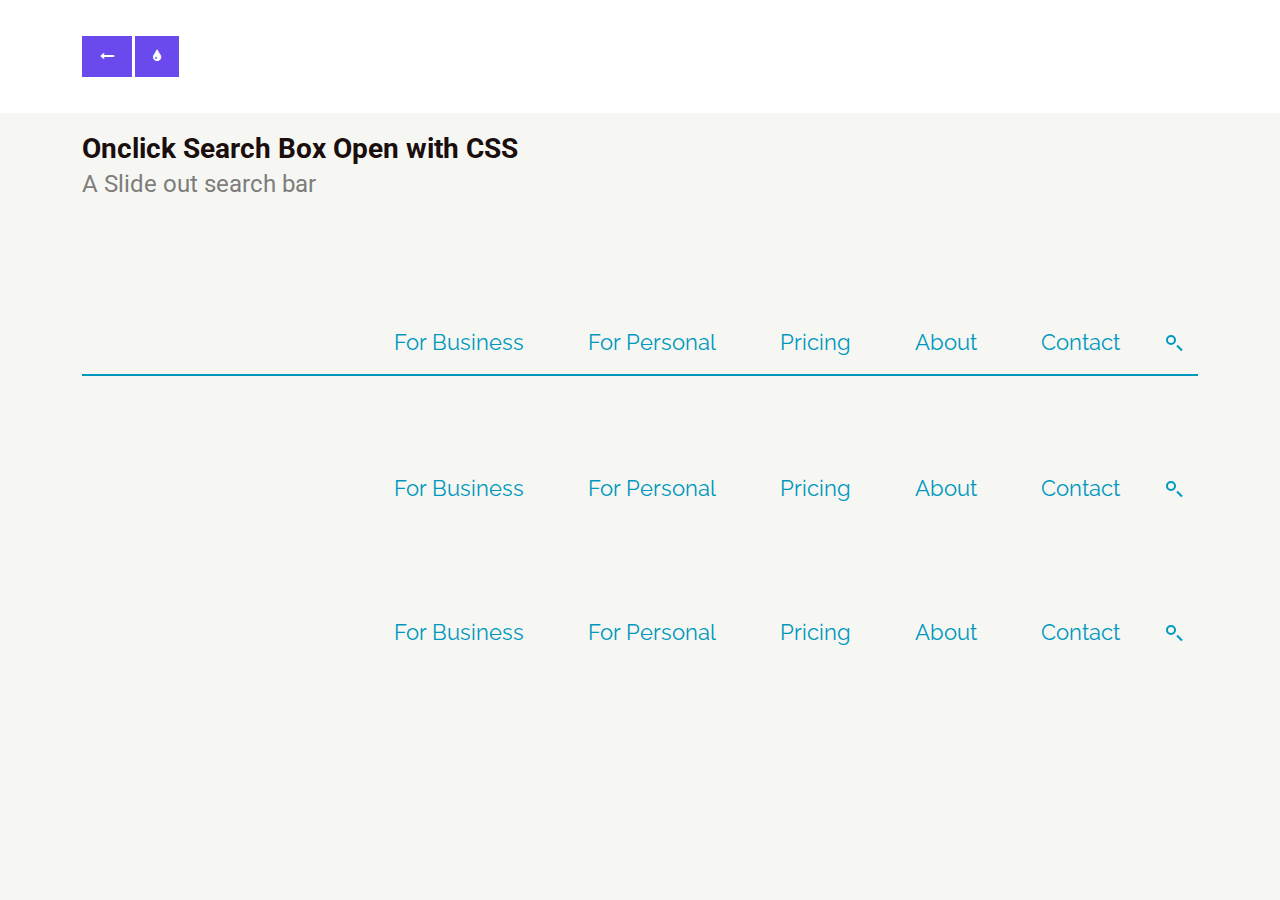
<file: index.html>
<!DOCTYPE html>
<html lang="en">
<head>
    <meta charset="UTF-8" />
    <meta http-equiv="X-UA-Compatible" content="IE=edge,chrome=1"> 
    <meta name="viewport" content="width=device-width, initial-scale=1.0"> 
    <title>Create Onclick Search Box Open with CSS</title>
    <meta name="description" content="Are you looking for an animated search box which slideout when click on a search button. It is perfect to use on header next to navigation bar." />
    <meta name="author" content="Frontendscript" />
    <link rel="stylesheet" href="https://maxcdn.bootstrapcdn.com/font-awesome/4.6.1/css/font-awesome.min.css">
    <!--Only for demo purpose - no need to add.-->
    <link rel="stylesheet" type="text/css" href="demo.css" />
    
    <link rel="stylesheet" type="text/css" href="slideout.css" />
    <script async src="https://cdnjs.cloudflare.com/ajax/libs/jquery/2.1.3/jquery.min.js"></script>
    <script type="text/javascript">
		$( document ).ready(function() {
			$('.header').on('click', '.search-toggle', function(e) {
			  var selector = $(this).data('selector');
			
			  $(selector).toggleClass('show').find('.search-input').focus();
			  $(this).toggleClass('active');
			
			  e.preventDefault();
			});
		});
	</script>
</head>
<body>
		
<div class="ScriptTop">
    <div class="rt-container">
        <div class="col-rt-1">

                <ul>
                    <li><a tooltip="Previous Demo" href="http://frontendscript.com/demo/animated-sticky-header-on-scroll"><i class="fa fa-long-arrow-left"></i></a></li>
                    <li><a tooltip="Back to the Article" href="http://frontendscript.com/?p=74"><i class="fa fa-tint"></i></a></li>
                </ul>

            <!--<h1>Flutter.<span>With Lightbox</span>
            </h1>-->
        </div>
        <div class="col-rt-5">
            <center>
            	<script async src="//pagead2.googlesyndication.com/pagead/js/adsbygoogle.js"></script>
                <!-- Responsive Ads Unite -->
                <ins class="adsbygoogle"
                     style="display:block"
                     data-ad-client="ca-pub-5698749181618828"
                     data-ad-slot="4631887197"
                     data-ad-format="horizontal"></ins>
                <script>
                (adsbygoogle = window.adsbygoogle || []).push({});
                </script>
    		</center>
        </div>
    </div>
</div>

<header class="ScriptHeader">
    <div class="rt-container">
    	<div class="col-rt-12">
        	<h1>Onclick Search Box Open with CSS</h1>
            <h2>A Slide out search bar</h2>
        </div>
    </div>
</header>


<section>
    <div class="rt-container">
          <div class="col-rt-12">
              
              <header id="header-1" class="header">
                  <nav class="header-nav">
                    <div class="search-button">
                      <a href="#" class="search-toggle" data-selector="#header-1"></a>
                    </div>
                    <ul class="menu">
                      <li><a href="#">For Business</a></li>
                      <li><a href="#">For Personal</a></li>
                      <li><a href="#">Pricing</a></li>
                      <li><a href="#">About</a></li>
                      <li><a href="#">Contact</a></li>
                    </ul>
                    <form action="" class="search-box">
                      <input type="text" class="text search-input" placeholder="Type here to search..." />
                    </form>
                  </nav>
                </header>
                
                <header id="header-2" class="header">
                  <nav class="header-nav">
                    <div class="search-button">
                      <a href="#" class="search-toggle" data-selector="#header-2"></a>
                    </div>
                    <ul class="menu">
                      <li><a href="#">For Business</a></li>
                      <li><a href="#">For Personal</a></li>
                      <li><a href="#">Pricing</a></li>
                      <li><a href="#">About</a></li>
                      <li><a href="#">Contact</a></li>
                    </ul>
                    <form action="" class="search-box">
                      <input type="text" class="text search-input" placeholder="Type here to search..." />
                    </form>
                  </nav>
                </header>
                
                <header id="header-3" class="header">
                  <nav class="header-nav">
                    <div class="search-button">
                      <a href="#" class="search-toggle" data-selector="#header-3"></a>
                    </div>
                    <ul class="menu">
                      <li><a href="#">For Business</a></li>
                      <li><a href="#">For Personal</a></li>
                      <li><a href="#">Pricing</a></li>
                      <li><a href="#">About</a></li>
                      <li><a href="#">Contact</a></li>
                    </ul>
                    <form action="" class="search-box">
                      <input type="text" class="text search-input" placeholder="Type here to search..." />
                    </form>
                  </nav>
                </header>
              
              
		</div>
    </div>
</section>
     
     <!-- Global site tag (gtag.js) - Google Analytics -->
	<script async src="https://www.googletagmanager.com/gtag/js?id=UA-121888571-1"></script>
    <script>
      window.dataLayer = window.dataLayer || [];
      function gtag(){dataLayer.push(arguments);}
      gtag('js', new Date());
    
      gtag('config', 'UA-121888571-1');
    </script>
	</body>
</html>
</file>
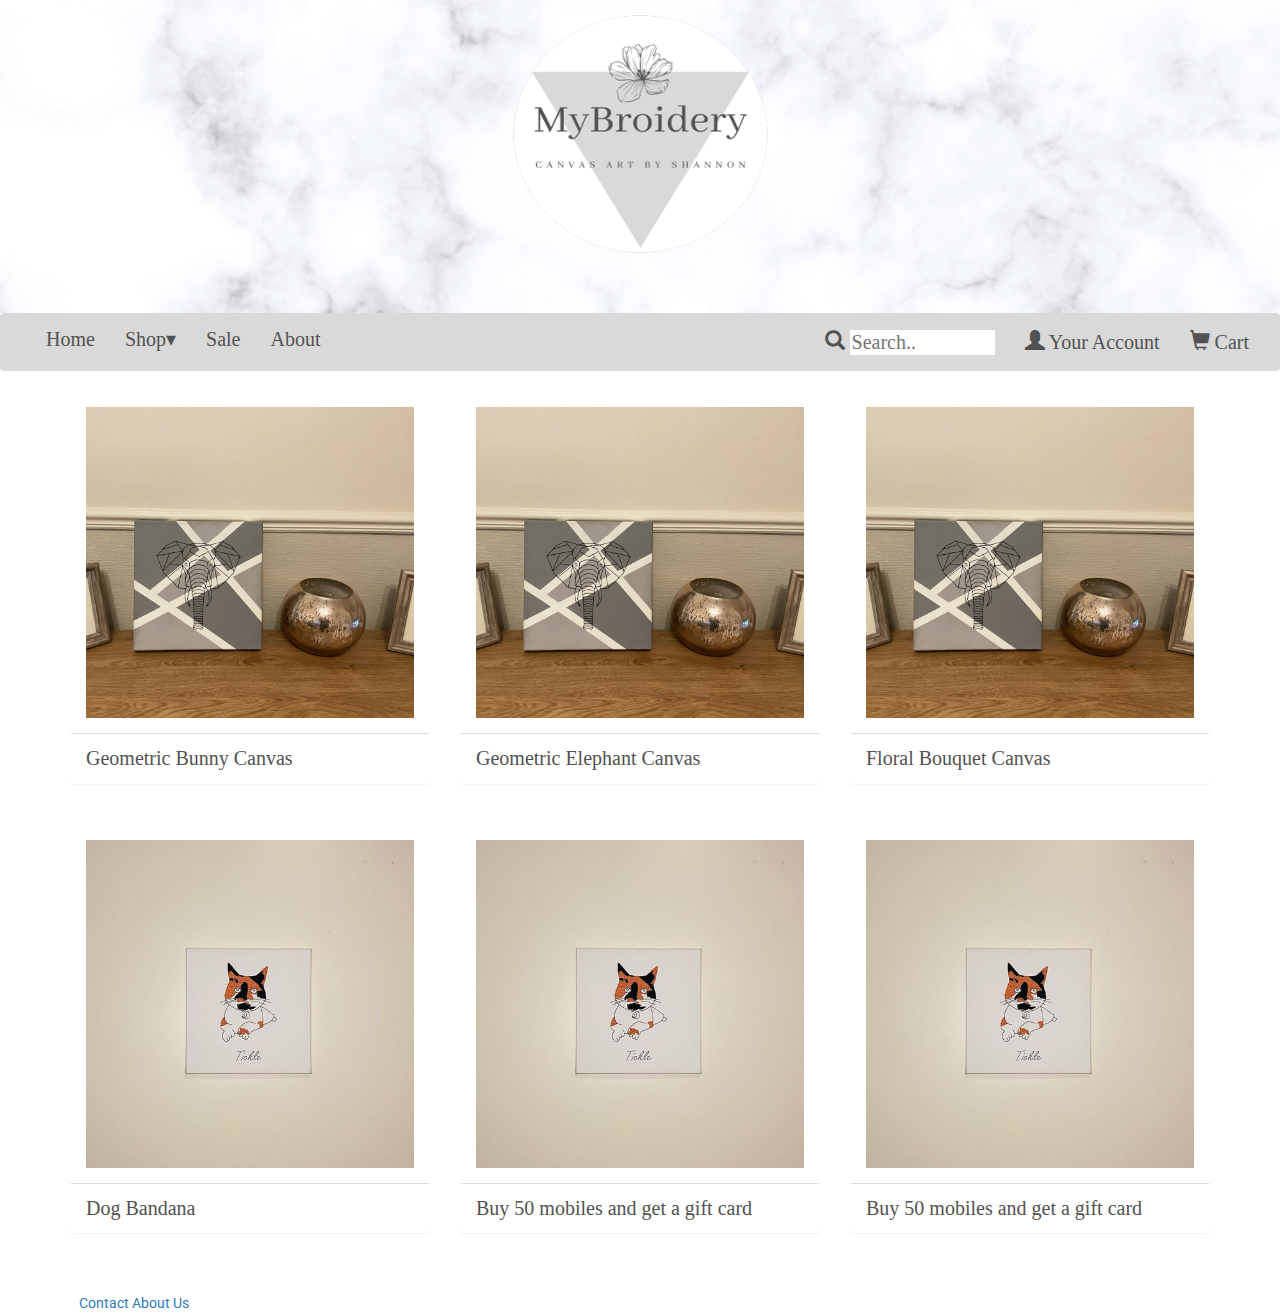
<file: home.html>
<!DOCTYPE html>
<html>
<head>
    <link rel = "icon" href = "Logo.png">
    <title>MyBroidery</title>
    <link rel="stylesheet" href="stylesheet.css">
    <meta charset="utf-8">
    <meta name="viewport" content="width=device-width, initial-scale=1">
    <script src="https://ajax.googleapis.com/ajax/libs/jquery/3.5.1/jquery.min.js"></script>
    <script src="https://maxcdn.bootstrapcdn.com/bootstrap/3.4.1/js/bootstrap.min.js"></script>
    <link rel="stylesheet" href="https://maxcdn.bootstrapcdn.com/bootstrap/3.4.1/css/bootstrap.min.css">
    <link rel="stylesheet" href = "https://stackpath.bootstrapcdn.com/font-awesome/4.7.0/css/font-awesome.min.css">
    <link rel="stylesheet" type="text/css" href="slideout.css" />
    <script async src="https://cdnjs.cloudflare.com/ajax/libs/jquery/2.1.3/jquery.min.js"></script>
</head>
<body>
<div class="jumbotron" style = "margin-bottom:0px">
  <div class="container text-center"> 
      <img src="Logo.png" class = "logo" alt="MyBroideryLogo">
    </div>
</div>
<nav class="navbar" id = "navbar">
  <div class="container-fluid">
    <div class="navbar-header">
      <button type="button" class="navbar-toggle" data-toggle="collapse" data-target="#myNavbar">
        <span class="icon-bar"></span>
        <span class="icon-bar"></span>
        <span class="icon-bar"></span>                        
      </button>
    </div>
    <div class="collapse navbar-collapse" id="myNavbar">
      <ul class="nav navbar-nav">
        <li><a class = "active" href="home.html">Home</a></li>
          <li><a href="#" class = "dropdown" id = "dropdownMenuButton" data-toggle = "dropdown" aria-haspopup="true" aria-expanded="false">Shop▾</a>
            <div class="dropdown-menu" aria-labelledby="dropdownMenuButton">
                <a class="dropdown-item" href="homedecor.html">Home Decor</a>
                <a class="dropdown-item" href="clothing.html">Clothing</a>
                <a class="dropdown-item" href="baby.html">Baby</a>
                <a class="dropdown-item" href="pet.html">Pet Accessories</a>
            </div>
            </li>
          <li><a href="sale.html">Sale</a></li>
          <li><a href="about.html">About</a></li>
        </ul>
        <ul class="nav navbar-nav navbar-right">
            <li><a><span class = "glyphicon glyphicon-search"></span> <input type="text" name="search" placeholder="Search.."></a></li>
            <li><a href="createlogin.html"><span class="glyphicon glyphicon-user"></span> Your Account</a></li>
            <li><a href="cart.html"><span class="glyphicon glyphicon-shopping-cart"></span> Cart</a></li>
        </ul>
      </div>
    </div>
    </nav>
<div class="container">    
  <div class="row">
    <div class="col-sm-4">
      <div class="panel panel-primary">
        <div class="panel-body"><img src="Elephant.jpg" class="img-responsive" style="width: 100%" alt="Image"></div>
        <div class="panel-footer"> Geometric Bunny Canvas </div>
      </div>
    </div>
    <div class="col-sm-4"> 
      <div class="panel panel-primary">
        <div class="panel-body"><img src="Elephant.jpg" class="img-responsive" style="width:100%" alt="Image"></div>
        <div class="panel-footer"> Geometric Elephant Canvas </div>
      </div>
    </div>
    <div class="col-sm-4"> 
      <div class="panel panel-primary">
        <div class="panel-body"><img src="Elephant.jpg" class="img-responsive" style="width:100%" alt="Image"></div>
        <div class="panel-footer">Floral Bouquet Canvas</div>
      </div>
    </div>
  </div>
</div><br>

<div class="container">    
  <div class="row">
    <div class="col-sm-4">
      <div class="panel panel-primary">
        <div class="panel-body"><img src="Tickle.jpg" class="img-responsive" style="width:100%" alt="Image"></div>
        <div class="panel-footer">Dog Bandana</div>
      </div>
    </div>
    <div class="col-sm-4"> 
      <div class="panel panel-primary">
        <div class="panel-body"><img src="Tickle.jpg" class="img-responsive" style="width:100%" alt="Image"></div>
        <div class="panel-footer">Buy 50 mobiles and get a gift card</div>
      </div>
    </div>
    <div class="col-sm-4"> 
      <div class="panel panel-primary">
        <div class="panel-body"><img src="Tickle.jpg" class="img-responsive" style="width:100%" alt="Image"></div>
        <div class="panel-footer">Buy 50 mobiles and get a gift card</div>
      </div>
    </div>
  </div>
</div><br><br>
</body>
<footer class="container-fluid text-left" style = "margin-left: 5%">
<a href = "contact.html"> Contact </a><a href = "About.html"> About Us </a>
</footer>
</file>
<file: demo.css>
/* ******************************************************
	Demo Purpose Only - May not require to add.
*********************************************************/

@import url(https://fonts.googleapis.com/css?family=Jaldi:400,700);
@import url(http://fonts.googleapis.com/css?family=Lato:400,300,300italic,400italic,700,700italic,900);
@import url('https://fonts.googleapis.com/css?family=Raleway:400,500,600,700,800,900');
@import url(https://fonts.googleapis.com/css?family=Lato:400,300,700,900);

html {
  box-sizing: border-box;
}
*, *:before, *:after {
  box-sizing: inherit;
}

article, header, section, aside, details, figcaption, figure, footer, header, hgroup, main, nav, section, summary {
    display: block;
}
body {
    background:#f6f7f2 none repeat scroll 0 0;
    color: #000;
    font-family: "Raleway",sans-serif;
    font-size: 100%;
    line-height: 24px;
    margin: 0;
	padding:0;
}
a{
	font-family: "Raleway",sans-serif;
	text-decoration: none;
	outline: none;
}
a:hover, a:focus {
	color: #373e18;
}
section {
    float: left;
    width: 100%;
	 margin-top:2em;
	 margin-bottom:2em;
}
h2 {
    color: #1a0e0e;
    font-size: 26px;
    font-weight: 700;
    margin: 0;
    text-align: left;
    line-height: normal;
}
h2 span {
    display: block;
    padding: 0;
    font-size: 18px;
    opacity: 0.7;
    margin-top: 5px;
}

/* ******************************************************
	Header
*********************************************************/

.ScriptTop {
    background: #fff none repeat scroll 0 0;
    float: left;
    font-size: 0.69em;
    font-weight: 600;
    line-height: 2.2;
    padding: 12px 0;
    text-transform: uppercase;
    width: 100%;
}

/* To Navigation Style 1*/
.ScriptTop ul {
    margin: 24px 0;
    padding: 0;
    text-align: left;
}
.ScriptTop li{
	list-style:none;	
	display:inline-block;
}
.ScriptTop li a {
    background: #6a4aed none repeat scroll 0 0;
    color: #fff;
    display: inline-block;
    font-size: 14px;
    font-weight: 600;
    padding: 5px 18px;
    text-decoration: none;
    text-transform: capitalize;
}
.ScriptTop li a:hover{
	background:#000;
	color:#fff;
}


/* Header*/
.ScriptHeader {
    float: left;
    width: 100%;
    margin-top:1.2em;
}
.ScriptHeader h1{
    color: #1a0e0e;
    font-size: 28px;
    font-weight: 700;
    margin: 0;
    text-align: left;
    line-height: normal;
}
.ScriptHeader h1 span {
    display: block;
    padding: 0;
    font-size: 22px;
    opacity: 0.7;
    margin-top: 5px;
}
.ScriptHeader span {
    display: block;
    padding: 0;
    font-size: 22px;
    opacity: 0.7;
    margin-top: 5px;
}
.ScriptHeader h2 {
    color: #7e7c7c;
    font-size: 24px;
    font-weight: 400;
    margin: 5px 0 0;
    text-align: left;
    line-height: normal;
}



/* tooltip*/
/* START TOOLTIP STYLES */
[tooltip] {
  position: relative; /* opinion 1 */
}

/* Applies to all tooltips */
[tooltip]::before,
[tooltip]::after {
  text-transform: none; /* opinion 2 */
  font-size: .9em; /* opinion 3 */
  line-height: 1;
  user-select: none;
  pointer-events: none;
  position: absolute;
  display: none;
  opacity: 0;
}
[tooltip]::before {
  content: '';
  border: 5px solid transparent; /* opinion 4 */
  z-index: 1001; /* absurdity 1 */
}
[tooltip]::after {
  content: attr(tooltip); /* magic! */
  
  /* most of the rest of this is opinion */
  font-family: Helvetica, sans-serif;
  text-align: center;
  
  /* 
    Let the content set the size of the tooltips 
    but this will also keep them from being obnoxious
    */
  min-width: 3em;
  max-width: 21em;
  white-space: nowrap;
  overflow: hidden;
  text-overflow: ellipsis;
  padding: 1ch 1.5ch;
  border-radius: .3ch;
  background: #333;
  color: #fff;
  z-index: 1000; /* absurdity 2 */
}

/* Make the tooltips respond to hover */
[tooltip]:hover::before,
[tooltip]:hover::after {
  display: block;
}

/* don't show empty tooltips */
[tooltip='']::before,
[tooltip='']::after {
  display: none !important;
}

/* FLOW: UP */
[tooltip]:not([flow])::before,
[tooltip][flow^="up"]::before {
  bottom: 100%;
  border-bottom-width: 0;
  border-top-color: #333;
}
[tooltip]:not([flow])::after,
[tooltip][flow^="up"]::after {
  bottom: calc(100% + 5px);
}
[tooltip]:not([flow])::before,
[tooltip]:not([flow])::after,
[tooltip][flow^="up"]::before,
[tooltip][flow^="up"]::after {
  left: 50%;
  transform: translate(-50%, -.5em);
}

/* FLOW: DOWN */
[tooltip][flow^="down"]::before {
  top: 100%;
  border-top-width: 0;
  border-bottom-color: #333;
}
[tooltip][flow^="down"]::after {
  top: calc(100% + 5px);
}
[tooltip][flow^="down"]::before,
[tooltip][flow^="down"]::after {
  left: 50%;
  transform: translate(-50%, .5em);
}

/* FLOW: LEFT */
[tooltip][flow^="left"]::before {
  top: 50%;
  border-right-width: 0;
  border-left-color: #333;
  left: calc(0em - 5px);
  transform: translate(-.5em, -50%);
}
[tooltip][flow^="left"]::after {
  top: 50%;
  right: calc(100% + 5px);
  transform: translate(-.5em, -50%);
}

/* FLOW: RIGHT */
[tooltip][flow^="right"]::before {
  top: 50%;
  border-left-width: 0;
  border-right-color: #333;
  right: calc(0em - 5px);
  transform: translate(.5em, -50%);
}
[tooltip][flow^="right"]::after {
  top: 50%;
  left: calc(100% + 5px);
  transform: translate(.5em, -50%);
}

/* KEYFRAMES */
@keyframes tooltips-vert {
  to {
    opacity: .9;
    transform: translate(-50%, 0);
  }
}

@keyframes tooltips-horz {
  to {
    opacity: .9;
    transform: translate(0, -50%);
  }
}

/* FX All The Things */ 
[tooltip]:not([flow]):hover::before,
[tooltip]:not([flow]):hover::after,
[tooltip][flow^="up"]:hover::before,
[tooltip][flow^="up"]:hover::after,
[tooltip][flow^="down"]:hover::before,
[tooltip][flow^="down"]:hover::after {
  animation: tooltips-vert 300ms ease-out forwards;
}

[tooltip][flow^="left"]:hover::before,
[tooltip][flow^="left"]:hover::after,
[tooltip][flow^="right"]:hover::before,
[tooltip][flow^="right"]:hover::after {
  animation: tooltips-horz 300ms ease-out forwards;
}


/* ******************************************************
	Responsive Grids
*********************************************************/

.rt-container {
	margin: 0 auto;
	padding-left:12px;
	padding-right:12px;
}
.rt-row:before, .rt-row:after {
  display: table;
  line-height: 0;
  content: "";
}

.rt-row:after {
  clear: both;
}
[class^="col-rt-"] {
  box-sizing: border-box;
  -webkit-box-sizing: border-box;
  -moz-box-sizing: border-box;
  -o-box-sizing: border-box;
  -ms-box-sizing: border-box;
  padding: 0 15px;
  min-height: 1px;
  position: relative;
}


@media (min-width: 768px) {
  .rt-container {
    width: 750px;
  }
  [class^="col-rt-"] {
    float: left;
    width: 49.9999999999%;
  }
  .col-rt-6, .col-rt-12 {
    width: 100%;
  }
  
}

@media (min-width: 1200px) {
	.rt-container {
		width: 1170px;
	}
	.col-rt-1 {
		width:16.6%;
	}
	.col-rt-2 {
		width:33.33%;
	}
	.col-rt-3 {
		width:50%;
	}
	.col-rt-4 {
		width: 66.664%;
	}
	.col-rt-5 {
		width: 83.33%;
	}
	

}

@media only screen and (min-width:240px) and (max-width: 768px){
	 .ScriptTop h1, .ScriptTop ul {
		text-align: center;
	}
	.ScriptTop h1{
		margin-top:0;
		margin-bottom:15px;
	}
	.ScriptTop ul{
		 margin-top:12px;		
	}
	
	.ScriptHeader h1,
	.ScriptHeader h2, 
	.scriptnav ul{
		text-align:center;	
	}
	.scriptnav ul{
		 margin-top:12px;		
	}
	
	
}
</file>
<file: slideout.css>
@import url(https://fonts.googleapis.com/css?family=Roboto:400);
body {
  font-family: 'Roboto', sans-serif;
}

.header {
  margin: 5em 0 0;
}

.header-nav {
  position: relative;
  padding-right: 3em;
}
.header-nav:before, .header-nav:after {
  content: '';
  display: table;
}
.header-nav:after {
  clear: both;
}

.menu {
  display: inline-block;
  float: right;
  list-style-type: none;
  margin: 0;
  padding: 0;
}
.menu li {
  display: inline-block;
}
.menu li a {
    color: #0097bf;
    display: block;
    padding: 20px 30px;
    position: relative;
    transition: color 0.3s;
    text-decoration: none;
	font-size:22px;
}
.menu li a:hover{
	color:#0a283c;	
}
.search-button {
  position: absolute;
  right: 20px;
  top: 50%;
  -webkit-transform: translate(0, -50%);
          transform: translate(0, -50%);
}

.search-toggle {
  position: relative;
  display: block;
  height: 10px;
  width: 10px;
}
.search-toggle::before, .search-toggle::after {
  content: '';
  position: absolute;
  display: block;
  transition: all 0.1s;
}
.search-toggle::before {
  border: 2px solid #0097bf;
  border-radius: 50%;
  width: 100%;
  height: 100%;
  left: -2px;
  top: -2px;
}
.search-toggle::after {
  height: 2px;
  width: 7px;
  background: #0097bf;
  top: 10px;
  left: 8px;
  -webkit-transform: rotate(45deg);
          transform: rotate(45deg);
}
.search-toggle.active::before {
  width: 0;
  border-width: 1px;
  border-radius: 0;
  -webkit-transform: rotate(45deg);
          transform: rotate(45deg);
  top: -1px;
  left: 4px;
}
.search-toggle.active::after {
  width: 12px;
  left: -1px;
  top: 4px;
}

.search-input:focus {
  outline: none;
}

#header-1 {
  border-bottom: 2px solid #0097bf;
}
#header-1 .search-box {
  position: absolute;
  bottom: 0;
  width: 100%;
  height: 100%;
  max-height: 0;
  -webkit-transform: translateY(100%);
          transform: translateY(100%);
  background-color: #0097bf;
  transition: all 0.3s;
}
#header-1 .search-box .search-input {
  width: 100%;
  height: 100%;
  padding: 0 1em;
  border: 0;
  background-color: transparent;
  opacity: 0;
  color: #fff;
}
#header-1 .search-box .search-input::-webkit-input-placeholder {
  color: rgba(255, 255, 255, 0.4);
}
#header-1.show .search-box {
  max-height: 40px;
}
#header-1.show .search-box .search-input {
  opacity: 1;
}

#header-2 {
  overflow: hidden;
}
#header-2 .menu li {
  opacity: 1;
  transition: opacity 0.2s 0.1s, -webkit-transform 0.3s;
  transition: transform 0.3s, opacity 0.2s 0.1s;
  transition: transform 0.3s, opacity 0.2s 0.1s, -webkit-transform 0.3s;
}
#header-2 .menu li:nth-child(1) {
  transition-delay: 0.4s;
}
#header-2 .menu li:nth-child(2) {
  transition-delay: 0.5s;
}
#header-2 .menu li:nth-child(3) {
  transition-delay: 0.6s;
}
#header-2 .menu li:nth-child(4) {
  transition-delay: 0.7s;
}
#header-2 .menu li:nth-child(5) {
  transition-delay: 0.8s;
}
#header-2 .search-box {
  position: absolute;
  left: 0;
  height: 100%;
  padding-left: 2em;
  -webkit-transform: translateX(20%);
          transform: translateX(20%);
  opacity: 0;
  transition: all 0.4s 0.3s;
}
#header-2 .search-box .search-input {
  border: 0;
  width: 100%;
  height: 100%;
  background-color: transparent;
}
#header-2 .search-box .search-toggle {
  width: 14px;
  height: 14px;
  padding: 0;
  position: absolute;
  left: 5px;
  top: 50%;
  -webkit-transform: translateY(-50%);
          transform: translateY(-50%);
}
#header-2.show .menu li {
  -webkit-transform: scale(0.8);
          transform: scale(0.8);
  opacity: 0;
}
#header-2.show .search-box {
  width: calc(100% - 5em);
  -webkit-transform: translateX(0);
          transform: translateX(0);
  opacity: 1;
}

#header-3 .menu li {
  opacity: 1;
  transition: all 0.3s 0.3s;
}
#header-3 .search-box {
  position: absolute;
  right: 48px;
  height: 100%;
  width: 0;
  padding: 0;
  opacity: 0;
  transition: all 0.3s;
}
#header-3 .search-box .search-input {
  border: 0;
  width: 100%;
  height: 100%;
  background-color: transparent;
}
#header-3 .search-box .search-toggle {
  width: 14px;
  height: 14px;
  padding: 0;
  position: absolute;
  left: 5px;
  top: 50%;
  -webkit-transform: translateY(-50%);
          transform: translateY(-50%);
}
#header-3.show .menu li {
  opacity: 0;
  transition: all 0.3s;
}
#header-3.show .menu li:nth-child(even) {
  -webkit-transform: translateY(-100%);
          transform: translateY(-100%);
}
#header-3.show .menu li:nth-child(odd) {
  -webkit-transform: translateY(100%);
          transform: translateY(100%);
}
#header-3.show .search-box {
  width: calc(100% - 5em);
  opacity: 1;
  transition: all 0.3s 0.3s;
}
</file>
<file: stylesheet.css>
.logo{
    width: 23%;
    margin-top: -4%;
}
.navbar {
    width: 100%
    margin-left: auto;
    margin-bottom: auto;
    border-radius: 50px;
    background-color: #D9D9D9;
    font-family:'Merriweather', serif;
    font-size: 26px;
}
.navbar a {
  float: left;
  font-size: 20px;
  color: #525252;
  text-align: left;
  padding: 12px;
  text-decoration: none;
}
.navbar a:hover{
    color: #585858;
}
.navbar a:active{
    color: black;
}
.search-box{
    display: inline-flex;
    width: 40%;
}
.form-group{
     font-family: 'Merriweather', serif; 
    font-size: 20px;
}
.jumbotron {
    background: url("jumbotron.png") center center / cover no-repeat;
}
.panel-primary {
    background-color: white !important;
    border-color: white !important;
}
.panel-primary > .panel-heading {
    font-style: oblique;
    color: white;
    background-color: #525252 !important;
    font-family:'Merriweather', serif;
    font-size: 20px;
}
.panel-primary > .panel-footer {
    color: #525252;
    background-color: white !important;
    font-family:'Merriweather', serif;
    font-size: 20px;
}
input[type=text] {
  width: 145px;
    border: none;
    margin-bottom: -10px
        -webkit-transition: width 0.2s ease-in-out;
    transition: width 0.2s ease-in-out;
}

/* When the input field gets focus, change its width to 100% */
input[type=text]:focus {
  width: 90%;
}
</file>
